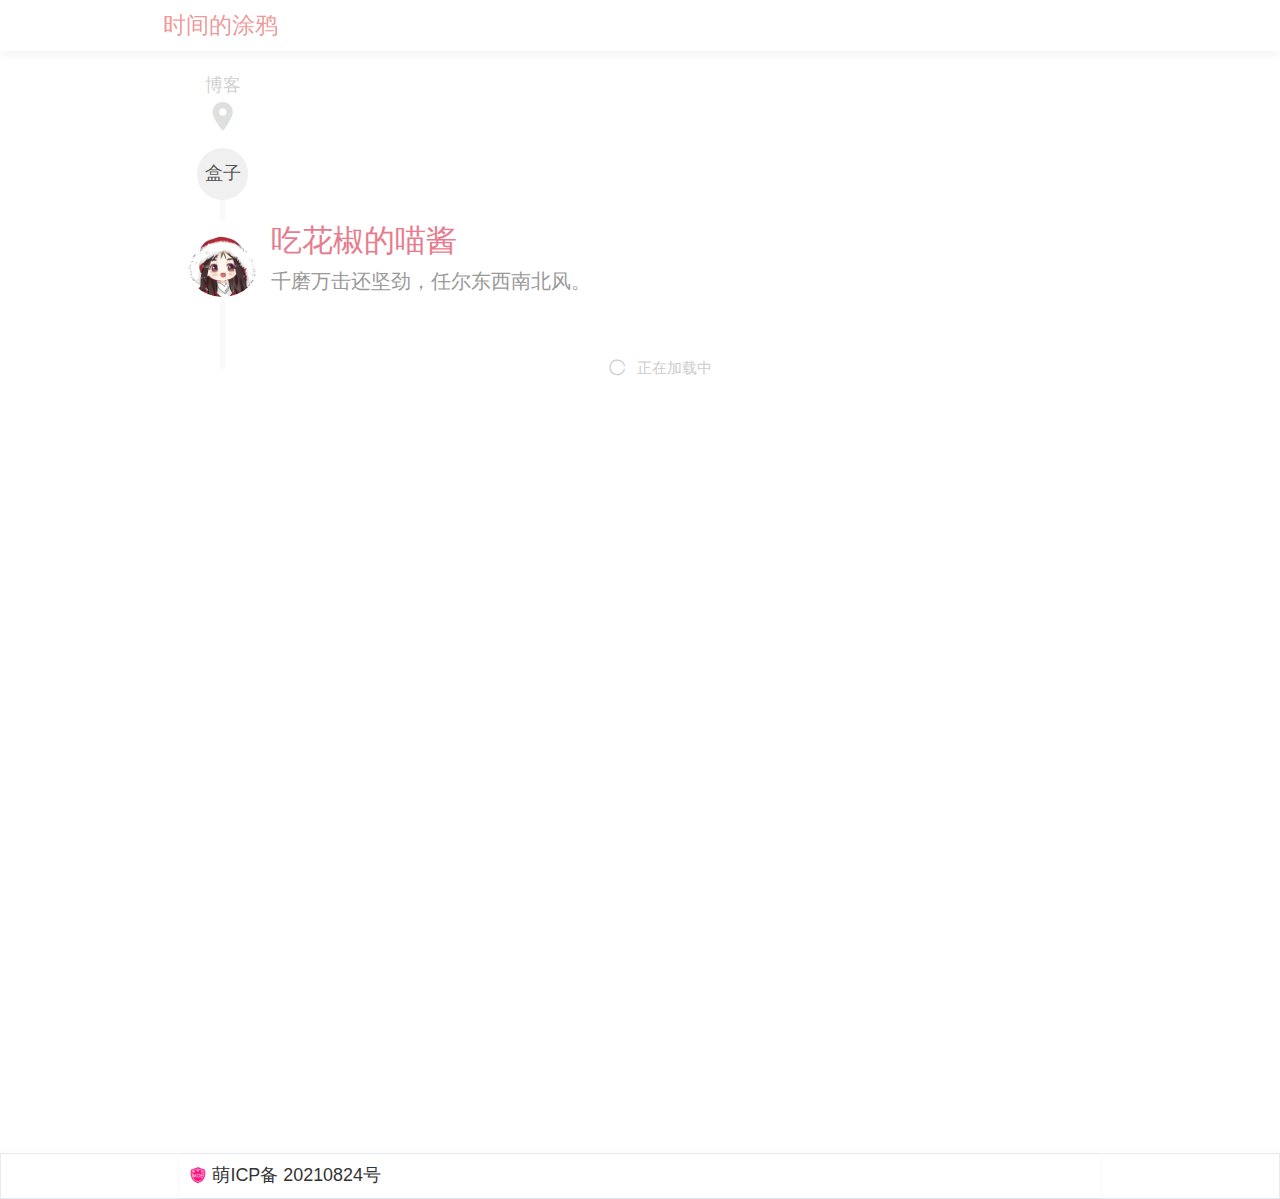
<file: index.html>
<!DOCTYPE html><html lang=zh_CN><head><script async src="https://www.googletagmanager.com/gtag/js?id=G-BCB33DXQ5R"></script><script>window.dataLayer = window.dataLayer || [];
      function gtag(){dataLayer.push(arguments);}
      gtag('js', new Date());

      gtag('config', 'G-BCB33DXQ5R');</script><script async src="https://pagead2.googlesyndication.com/pagead/js/adsbygoogle.js?client=ca-pub-6990599195319352" crossorigin=anonymous></script><meta charset=utf-8><meta name=referrer content=origin-when-cross-origin><meta http-equiv=X-UA-Compatible content="IE=edge"><meta name=viewport content="width=device-width,initial-scale=1,maximum-scale=1"><meta name=Keywords content=全栈,博客,学习,全栈开发,backend,frontend,blog,nodejs,javascript,css,html><meta name=description content=博客-Juniorxu开发过程中的项目、效果、博文沉淀！><link rel=icon href=/favicon.ico><meta http-equiv=Content-Security-Policy content=upgrade-insecure-requests><title>吃花椒的喵酱 | blog</title><link href=/static/css/about~970803ec.eb13a8a5.css rel=prefetch><link href=/static/css/archiveDetails~8feeca6c.a5784173.css rel=prefetch><link href=/static/css/archives~33d48c78.1000510c.css rel=prefetch><link href=/static/css/board~424d87bc.e5010497.css rel=prefetch><link href=/static/css/labels~f71cff67.6c373eac.css rel=prefetch><link href=/static/css/search~8d7a65c0.fb419e22.css rel=prefetch><link href=/static/js/about~970803ec.95ee9b80.js rel=prefetch><link href=/static/js/archiveDetails~8feeca6c.7037dae2.js rel=prefetch><link href=/static/js/archives~33d48c78.3146dd70.js rel=prefetch><link href=/static/js/board~424d87bc.3f09c798.js rel=prefetch><link href=/static/js/labels~f71cff67.fea14cf3.js rel=prefetch><link href=/static/js/search~8d7a65c0.3f33983e.js rel=prefetch><link href=/static/css/app~f075b844.e5f3b12a.css rel=preload as=style><link href=/static/css/chunk-vendors~b5906859.d77d7383.css rel=preload as=style><link href=/static/js/app~f075b844.a396c612.js rel=preload as=script><link href=/static/js/chunk-vendors~1c3a2c3f.e2e7b176.js rel=preload as=script><link href=/static/js/chunk-vendors~253ae210.8992914a.js rel=preload as=script><link href=/static/js/chunk-vendors~2930ad93.6e659ebf.js rel=preload as=script><link href=/static/js/chunk-vendors~b5906859.cbfa6621.js rel=preload as=script><link href=/static/js/chunk-vendors~d2305125.69335eb6.js rel=preload as=script><link href=/static/css/chunk-vendors~b5906859.d77d7383.css rel=stylesheet><link href=/static/css/app~f075b844.e5f3b12a.css rel=stylesheet></head><body><noscript><strong>We're sorry but blog doesn't work properly without JavaScript enabled. Please enable it to continue.</strong></noscript><div id=app></div><script src=/static/js/chunk-vendors~253ae210.8992914a.js></script><script src=/static/js/chunk-vendors~b5906859.cbfa6621.js></script><script src=/static/js/chunk-vendors~2930ad93.6e659ebf.js></script><script src=/static/js/chunk-vendors~1c3a2c3f.e2e7b176.js></script><script src=/static/js/chunk-vendors~d2305125.69335eb6.js></script><script src=/static/js/app~f075b844.a396c612.js></script></body></html>
</file>
